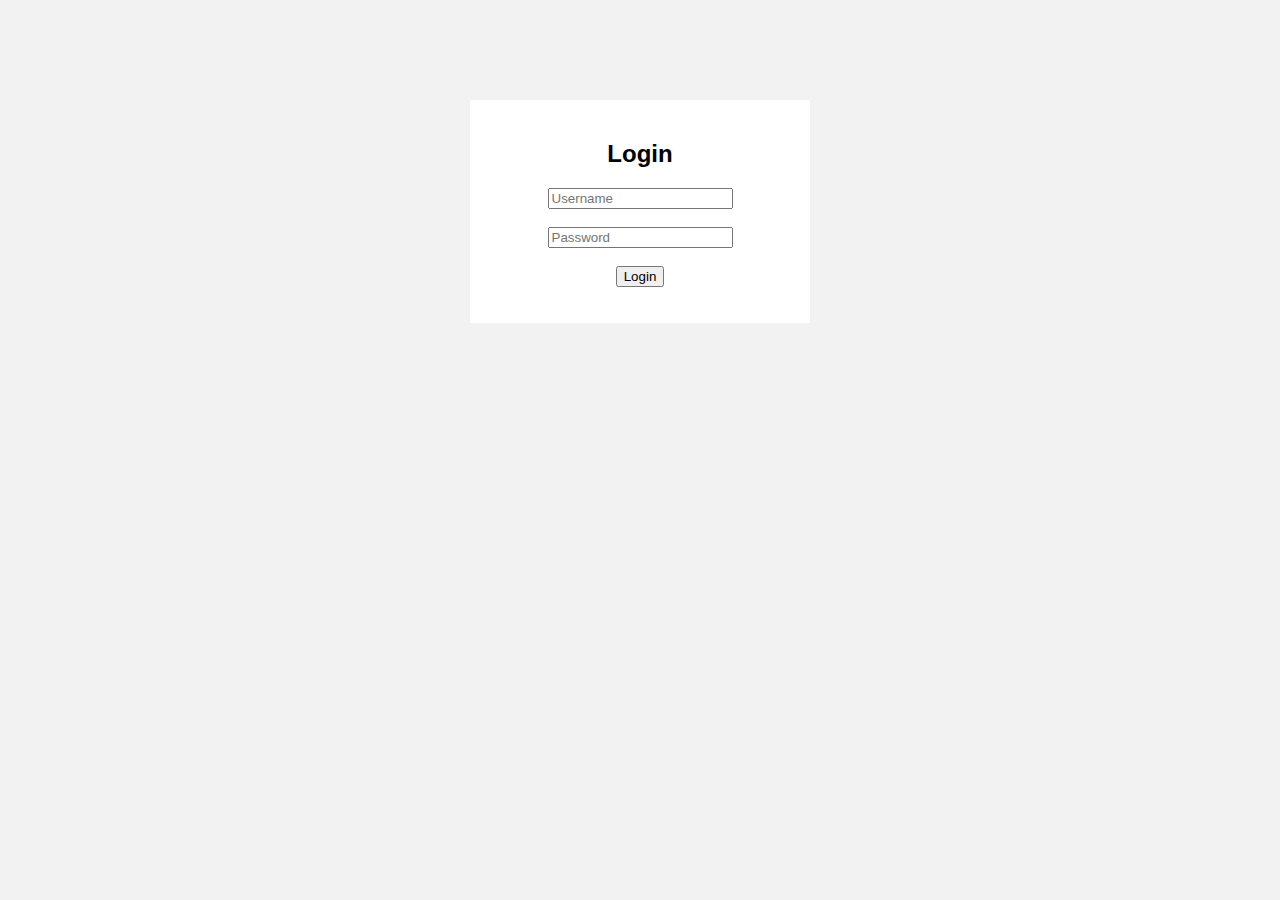
<file: Index.html>
<!DOCTYPE html>
<html>
<head>
  <title>Login Page</title>
  <link rel="stylesheet" href="style.css">
</head>
<body>
  <div class="login">
    <h2>Login</h2>
    <input type="text" id="user" placeholder="Username"><br><br>
    <input type="password" id="pass" placeholder="Password"><br><br>
    <button onclick="login()">Login</button>
    <p id="msg"></p>
  </div>
  <script src="main.js"></script>
</body>
</html>
</file>
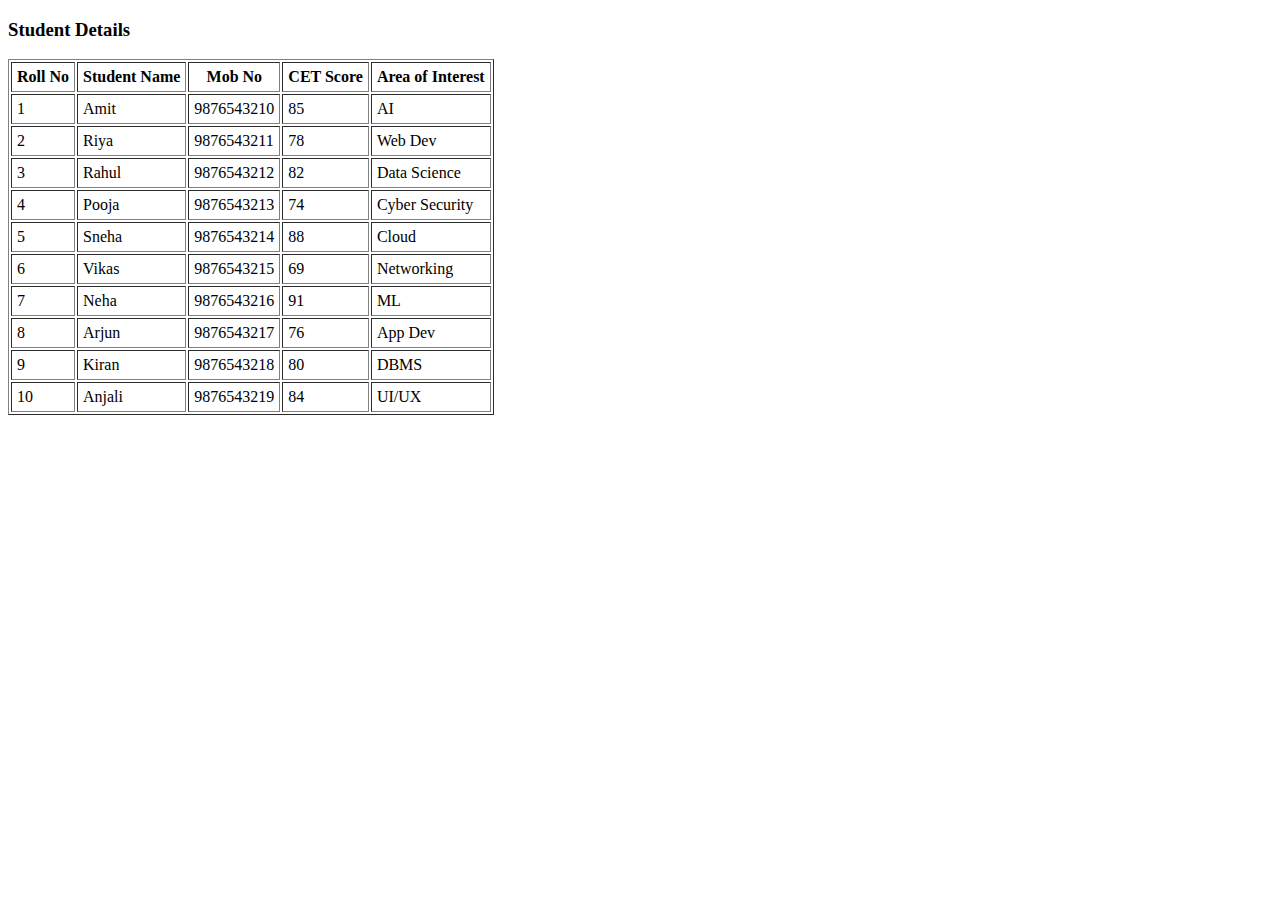
<file: Studentwebpage.html>
<!DOCTYPE html>
<html>
<head>
  <title>Student Marks</title>
</head>
<body>
  <h3>Student Details</h3>
  <table border="1" cellpadding="5">
    <tr>
      <th>Roll No</th>
      <th>Student Name</th>
      <th>Mob No</th>
      <th>CET Score</th>
      <th>Area of Interest</th>
    </tr>
    <tr><td>1</td><td>Amit</td><td>9876543210</td><td>85</td><td>AI</td></tr>
    <tr><td>2</td><td>Riya</td><td>9876543211</td><td>78</td><td>Web Dev</td></tr>
    <tr><td>3</td><td>Rahul</td><td>9876543212</td><td>82</td><td>Data Science</td></tr>
    <tr><td>4</td><td>Pooja</td><td>9876543213</td><td>74</td><td>Cyber Security</td></tr>
    <tr><td>5</td><td>Sneha</td><td>9876543214</td><td>88</td><td>Cloud</td></tr>
    <tr><td>6</td><td>Vikas</td><td>9876543215</td><td>69</td><td>Networking</td></tr>
    <tr><td>7</td><td>Neha</td><td>9876543216</td><td>91</td><td>ML</td></tr>
    <tr><td>8</td><td>Arjun</td><td>9876543217</td><td>76</td><td>App Dev</td></tr>
    <tr><td>9</td><td>Kiran</td><td>9876543218</td><td>80</td><td>DBMS</td></tr>
    <tr><td>10</td><td>Anjali</td><td>9876543219</td><td>84</td><td>UI/UX</td></tr>
  </table>
</body>
</html>
</file>
<file: style.css>
body {
  font-family: Arial;
  background: #f2f2f2;
}
.login {
  width: 300px;
  margin: 100px auto;
  padding: 20px;
  background: white;
  text-align: center;
}
</file>
